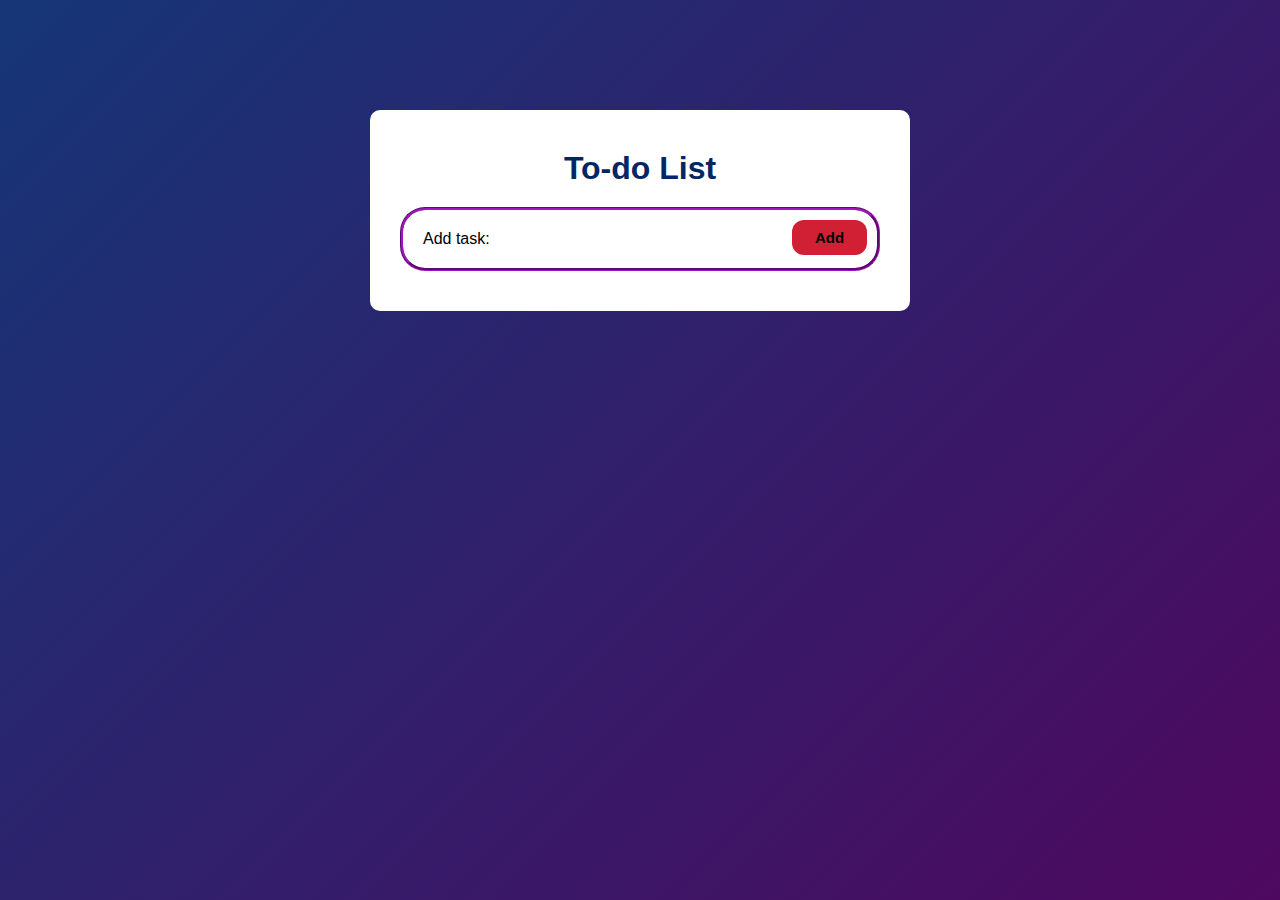
<file: Task 2/index.html>
<!DOCTYPE html>
<html lang="en">
<head>
  <meta charset="UTF-8">
  <meta name="viewport" content="width=device-width, initial-scale=1, user-scalable=no">
  <title>Todo List</title>
  <link rel="stylesheet" href="https://cdnjs.cloudflare.com/ajax/libs/font-awesome/6.4.0/css/all.min.css" 
     integrity="sha512-iecdLmaskl7CVkqkXNQ/ZH/XLlvWZOJyj7Yy7tcenmpD1ypASozpmT/E0iPtmFIB46ZmdtAc9eNBvH0H/ZpiBw==" 
     crossorigin="anonymous" referrerpolicy="no-referrer" />
  <link href="style.css" type="text/css" rel="stylesheet">
  <script src="script.js" defer></script>
</head>
<body>
  <div class="container">
    <div class="todo-app">
  <h1>To-do List</h1>
  <form id="todo-form" class="todo-form">
    <label for="todo-input">Add task:</label>
    <input type="text" id="todo-input">
    <button id="add-button" type="submit">Add</button>
  </form>
  <ul id="todo-list"></ul>
    </div>
  </div>
  
</body>
</html>
</file>
<file: Task 2/style.css>
*{
    margin: 0 auto;
    font-family: 'Poppins', sans-serif;
    box-sizing: border-box;
}

body{
    counter-reset: my-counter;
}

.container{
    width: 100%;
    min-height: 100vh;
    background: linear-gradient(135deg, #153677, #4e085f);
    padding: 10px;
}

.todo-app{
    width: 100%;
    max-width: 540px;
    background: #fff;
    margin: 100px auto 20px;
    padding: 40px 30px;
    border-radius: 10px;
}

.todo-app h1{
    color: #002765;
    display: flex;
    align-items: center;
    margin-bottom: 20px;
    justify-content: center;
}

input{
    flex: 1;
    border: none;
    outline: none;
    background: transparent;
    padding: 10px;
}

ul li{
    position: relative;
    list-style: none;
    font-size: 17px;
    padding: 12px 8px 12px 50px;
    user-select: none;
    cursor: pointer;
    counter-increment: my-counter;
}

ul li::before{
    content: counter(my-counter);
    background: #5345a0;
    width: 2rem;
    height: 2rem;
    border-radius: 50%;
    display: inline-block;
    line-height: 2rem;
    text-align: center;
    color: #fff;
    margin-right: 1.0rem;
    margin-left: -60px;
}

.crossed-out{
    text-decoration: line-through;
}

.buttons{
    border: none;
    background-color: transparent;
    padding: 10px;
    font-size: 18px;
}

#cross-button{
    position: absolute;
    bottom: 15px;
    right: 80px;
}

#edit-button{
    position: absolute;
    bottom: 15px;
    right: 45px;
}

#delete-button{
    position: absolute;
    bottom: 15px;
    right: 15px;
}

#add-button{
    width: 75px;
    height: 35px;
    margin: 10px;
    border: none;
    border-radius: 12px;
    font-size: 15px;
    background-color: #d12034;
    font-weight: bold;
}

#todo-form{
    border-radius: 25px;
    border-style: groove;
    border-color: rgb(163, 21, 192);
    display: flex;
}

label{
    padding: 20px;
}

input{
    border-radius: 25px;
    font-size: 15px;
}

input:-webkit-autofill,
input:-webkit-autofill:hover, 
input:-webkit-autofill:focus, 
input:-webkit-autofill:active{
    -webkit-box-shadow: 0 0 0 30px white inset !important;
}
</file>
